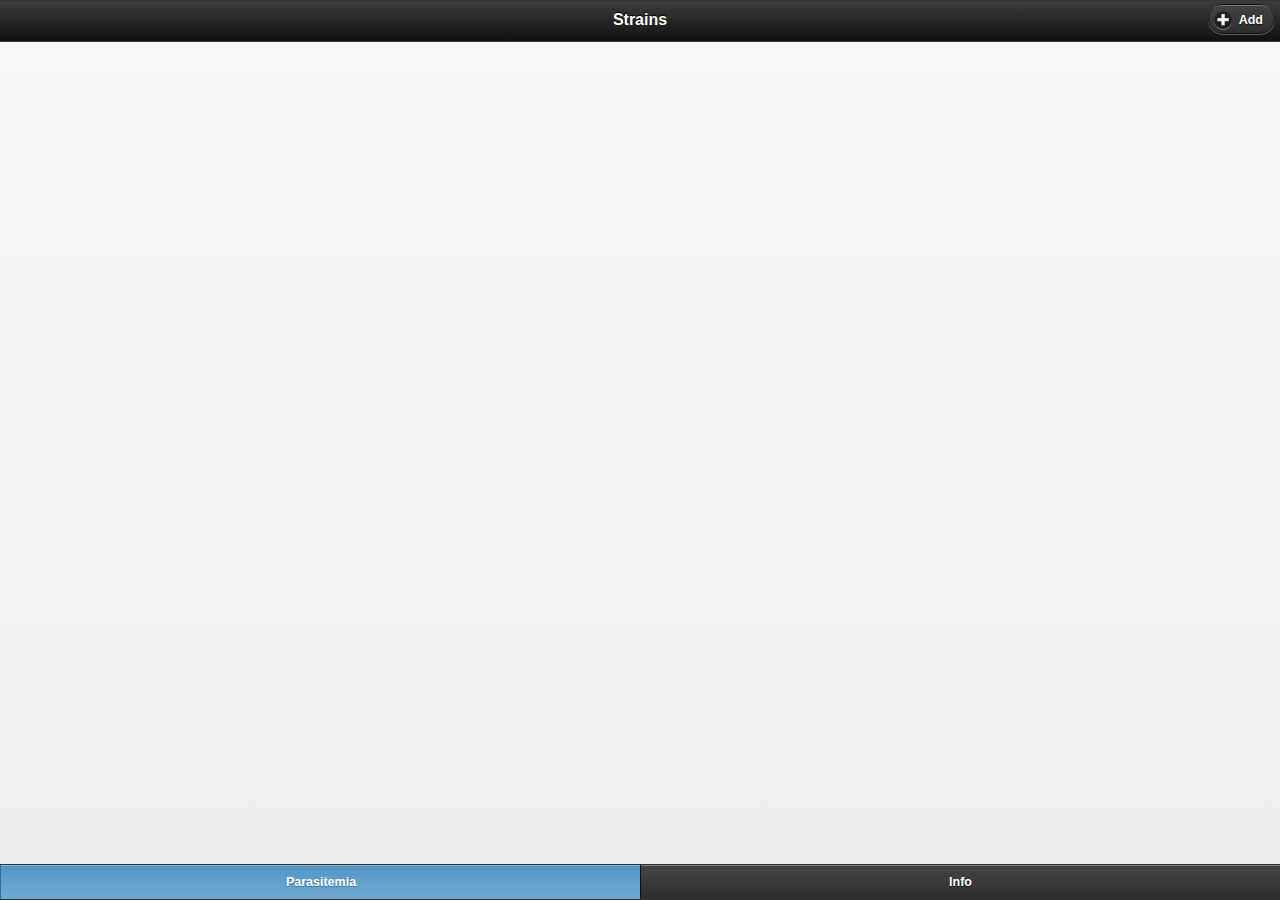
<file: www/index.html>
<!doctype html>
<!-- paulirish.com/2008/conditional-stylesheets-vs-css-hacks-answer-neither/ -->
<!--[if lt IE 7]> <html class="no-js lt-ie9 lt-ie8 lt-ie7 ui-mobile-rendering" lang="en"> <![endif]-->
<!--[if IE 7]>    <html class="no-js lt-ie9 lt-ie8 ui-mobile-rendering" lang="en"> <![endif]-->
<!--[if IE 8]>    <html class="no-js lt-ie9 ui-mobile-rendering" lang="en"> <![endif]-->
<!--[if gt IE 8]><!--> <html class="no-js ui-mobile-rendering" lang="en"> <!--<![endif]-->
<head>
  <meta charset="utf-8">

  <!-- Use the .htaccess and remove these lines to avoid edge case issues.
       More info: h5bp.com/i/378 -->
  <meta http-equiv="X-UA-Compatible" content="IE=edge,chrome=1">

  <title>Plasmo Calc</title>
  <meta name="description" content="WebTechMobileApp-ParasitaemiaCounter prototype">

  <!-- Mobile viewport optimized: h5bp.com/viewport -->
  <meta name="viewport" content="user-scalable=no, initial-scale=1.0, maximum-scale=1.0, width=device-width"> 

  <!-- Include your site specific stylesheets -->
  <link rel="stylesheet" href="css/commonstyles.css">

  <!--ideally dynamically load but issues at moment loading whilst using DOMContentLoaded callback-->
  <script src="js/libs/cordova-2.2.0.min.js"></script>
  
  <!--Detect if the browser is a mobile browser or a desktop browser and conditionally include your JavaScript --> 
  <script>

      // Mobile/Desktop Detection script
      (function(ua, w, d) {

        // Listen to the DOMContentLoaded Event (Supported in IE9+, Chrome Firefox, Safari)
        w.addEventListener("DOMContentLoaded", function() {

          // Mobile JavaScript
          //if((/iPhone|iPod|iPad|Android|BlackBerry|Opera Mini|IEMobile/).test(ua))
          if (true) {

            // Load Cordova/PhoneGap js - doesnt work todo
            //loadNative({
            //  "native-bridge": "js/libs/cordova-2.2.0.js"
            //});

            loadFiles({
              "css": "css/libs/jquery.mobile.css",
              "css2": "css/libs/jquery.mobile.red-buttons.css",
              // Change this to "js/app/config/MobileInit.min" for production
              "data-main": "js/app/config/MobileInit",
              "requirejs": "js/libs/require.js"
            });

          }

          // Desktop JavaScript
          else {

            loadFiles({
              "css": "css/libs/bootstrap.css",
              // Change this to "js/app/config/DesktopInit.min" for production
              "data-main": "js/app/config/DesktopInit",
              "requirejs": "js/libs/require.js"
            });

          }

          function loadCss(url, callback) {
            var link = d.createElement("link");
            link.type = "text/css";
            link.rel = "stylesheet";
            link.href = url;
            d.querySelector("head").appendChild(link);
            if(callback) callback();
          }

          function loadRequireJS(obj, callback) {
            var script = d.createElement('script');
            script.setAttribute("data-main", obj["data-main"]);
            script.src = obj.src;
            d.body.appendChild(script);
            if(callback) callback();
          }

          function loadFiles(obj) {
            // Loads the jQuery Mobile CSS file
            loadCss(obj.css);
            loadCss(obj.css2);
            // Loads Require.js and tells Require.js to find the mobile intialization file
            loadRequireJS({ "data-main": obj["data-main"], "src": obj.requirejs });
          }

          function loadNative(obj, callback) {
            var script = d.createElement('script');
            script.src = obj["native-bridge"];
            d.body.appendChild(script);
            if(callback) callback();
          }

        }, false);

      })(navigator.userAgent || navigator.vendor || window.opera, window, window.document);

  </script>

</head>
<body>

  <div data-role="page">

    <header data-role="header" data-position="fixed">
      <h1></h1>
    </header>

    <div class="container-fluid" data-role="content">
  
      <div class="content"></div>
      
    </div>

    <footer class="footer" data-role="footer" data-position="fixed">
        <div data-role="navbar">
          <ul>
            <!-- <li><a id="btnCalcView" class="ui-btn-active counter1">Counter 1</a></li>
            <li><a id="btnHistoryView">History</a></li> -->
            <li><a id="btnStrainsView" class="ui-btn-active">Parasitemia</a></li>
            <li><a id="btnInfoView">Info</a></li>
          </ul>
        </div>
    </footer>

  </div>

</body>
</html>
</file>
<file: www/css/commonstyles.css>
html {
    -webkit-font-smoothing: antialiased;
}

body {
	/* prevent callout to copy image, etc when tap to hold */ 
	-webkit-touch-callout: none; 
	
	/* prevent webkit from resizing text to fit */ 
	-webkit-text-size-adjust: none; 
	
	/* make transparent link selection, adjust last value opacity 0 to 1.0 
	*/ 
	-webkit-tap-highlight-color: rgba(0,0,0,0); 
	
	/* prevent copy paste, to allow, change 'none' to 'text' */ 
	-webkit-user-select: none; 
}

button {
	/*-webkit-tap-highlight-color: rgba (0,0,0,0);*/
} 

.outer {
  	width: 100%;
  	text-align: center;
}

.bloodimage {
	display: inline-block;
	height: 166px;
	width: 144px;
	background-image:url('../img/redbloodcells.jpg');
	background-repeat:no-repeat;
}

.slide-row {
	z-index: 100;
	position: absolute;
	height: 100%;
	top:50%;
	margin-top: -20px;
	right: 4px;
}

/* appl font 

font: 14px/20px "Lucida Grande", "Lucida Sans Unicode", Helvetica, Arial, Verdana, sans-serif

button:active, a:active {
	background: yellow;
}

*/


/* counter screens */
.calc-input {
	text-align: center;
}

.calc-info {
	display: block;
	height: 50%;
}

.calc-info  span {
	font-weight: bold;
}

.roundedge {
	-webkit-border-radius: 10px;
}

.calc-button-third {
	height: 92px !important;
	width: 93px;
	background: white;
	font-weight: bold;
}

/*.calc-button-third:active {
	height: 92px;
	width: 93px;
	background: yellow;
	font-weight: bold;
}*/

/* end counter screen */
</file>
